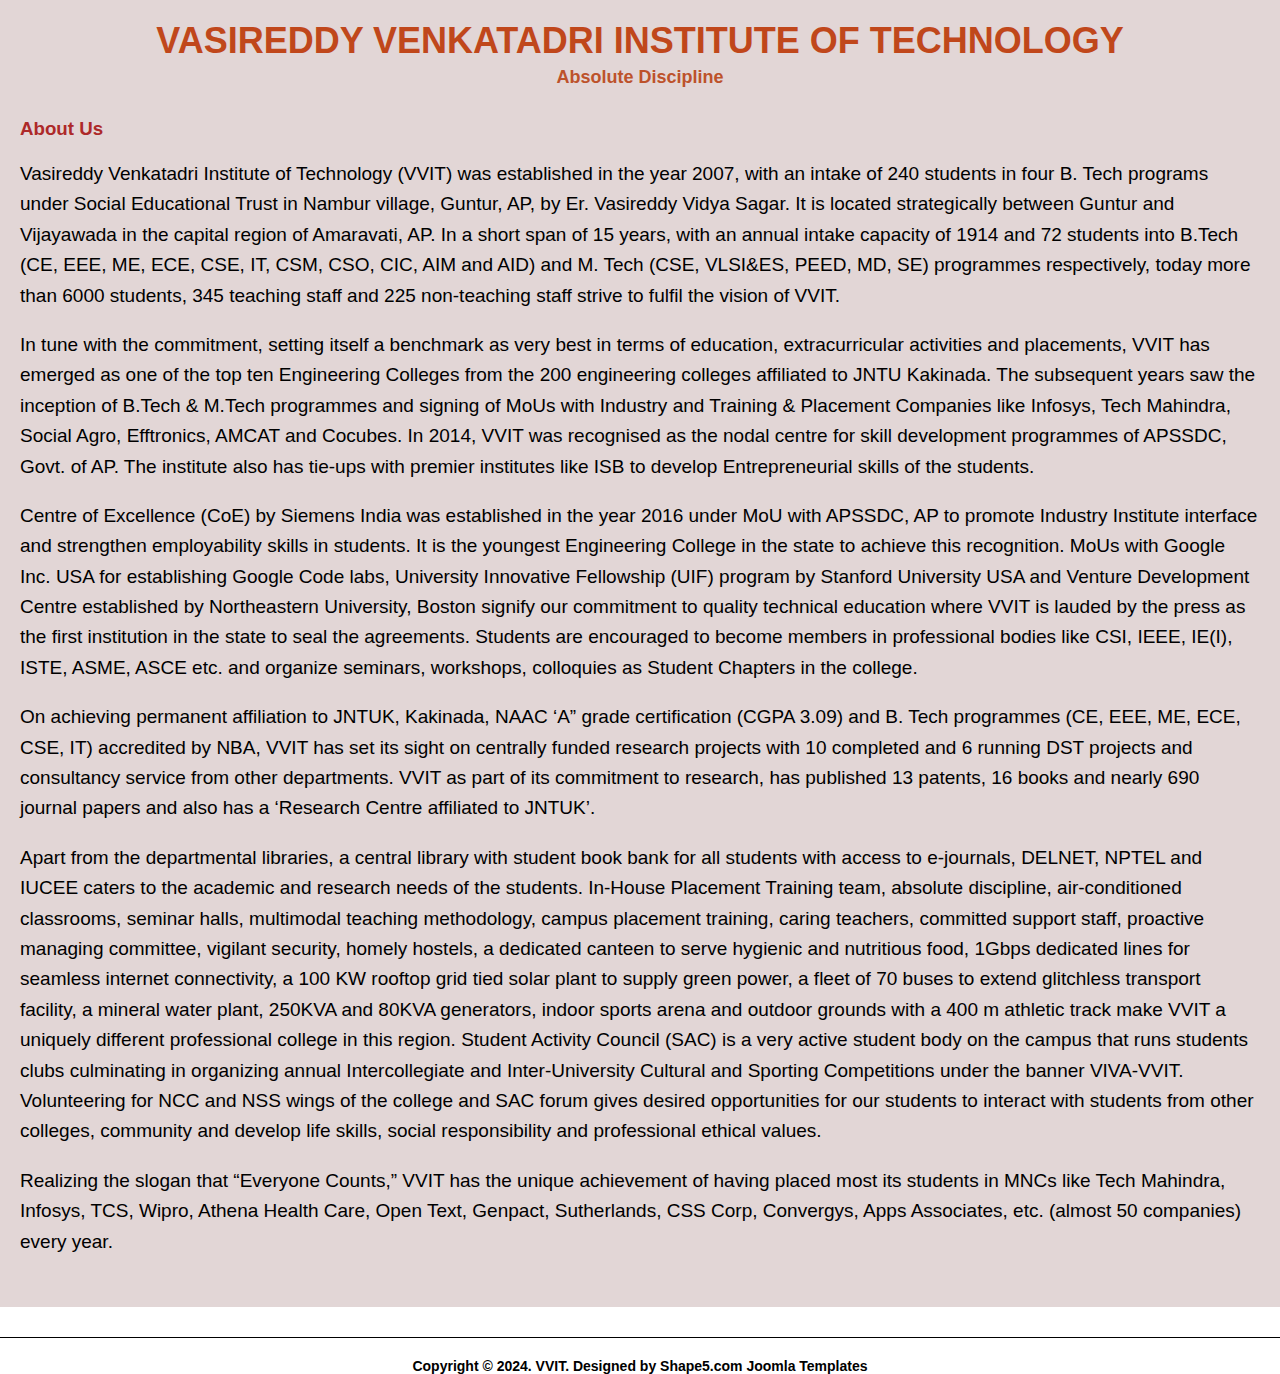
<file: about.html>
<!DOCTYPE html>
<html lang="en">
    <head>
        <meta charset="UTF-8">
        <meta name="viewport" content="width=device-width, initial-scale=1.0">
        <title>About Us - VVIT College</title>
        <style>
            body {
                font-family: Arial, sans-serif;
                margin: 0;
                padding: 0;
            }

            .overlay {
                background-color: rgb(226, 214, 214); /* Adjust the opacity as needed */
                height: 100%;
            }

            .container {
                margin: 0 auto;
                padding: 20px;
            }

            .header {
                text-align: center;
                margin-bottom: 30px;
            }

            .header h2 {
                margin: 0;
                padding: 0;
                font-size: 36px;
                color: rgb(192, 71, 27);
            }

            .header p {
                margin-top: 5px;
                font-size: 18px;
                color: rgb(189, 82, 43);
            }

            .about-section {
                margin-bottom: 30px;
            }

            .about-section h3 {
                margin-top: 0;
                color: rgb(173, 41, 41);
            }

            .about-section p {
                font-size: 19px;
                line-height: 1.6;
            }

            .contact-info {
                margin-top: 30px;
            }

            .contact-info p {
                font-size: 16px;
                line-height: 1.6;
            }

            .contact-info p:last-child {
                margin-bottom: 0;
            }

            .footer {
                text-align: center;
                margin-top: 30px;
                padding-top: 20px;
                border-top: 1px solid #000000;
            }

            .footer p {
                margin: 0;
                font-size: 14px;
                color: #000000;
            }
        </style>
    </head>
    <body>
        <div class="overlay">
            <div class="container">
                <div class="header">
                    <h2>VASIREDDY VENKATADRI INSTITUTE OF TECHNOLOGY</h2>
                    <p><b>Absolute Discipline</b></p>
                </div>
                <div class="about-section">
                    <h3><b>About Us</b></h3>
                    <p>Vasireddy Venkatadri Institute of Technology (VVIT) was established in the year 2007, with an intake of 240 students in four B. Tech programs under Social Educational Trust in Nambur village, Guntur, AP, by Er. Vasireddy Vidya Sagar. It is  located strategically between Guntur and Vijayawada in the capital region of Amaravati, AP. In a short span of 15 years, with an annual intake capacity of 1914 and 72 students into B.Tech (CE, EEE, ME, ECE, CSE, IT, CSM, CSO, CIC, AIM and AID) and M. Tech (CSE, VLSI&ES, PEED, MD, SE) programmes respectively, today more than  6000 students, 345 teaching staff and 225 non-teaching staff strive to fulfil the vision of VVIT.  </p>
                    <p>In tune with the commitment, setting itself a benchmark as very best in terms of education, extracurricular activities and placements, VVIT has emerged as one of the top ten Engineering Colleges from the 200 engineering colleges affiliated to JNTU Kakinada. The subsequent years saw the inception of B.Tech & M.Tech programmes and signing of MoUs with Industry and Training & Placement Companies like Infosys, Tech Mahindra, Social Agro, Efftronics, AMCAT and Cocubes.  In 2014, VVIT was recognised as the nodal centre for skill development programmes of APSSDC, Govt. of AP.  The institute also has tie-ups with premier institutes like ISB to develop Entrepreneurial skills of the students.</p>
                    <p>Centre of Excellence (CoE) by Siemens India was established in the year 2016 under MoU with APSSDC, AP to promote Industry Institute interface and strengthen employability skills in students. It is the youngest Engineering College in the state to achieve this recognition. MoUs with Google Inc. USA for establishing Google Code labs, University Innovative Fellowship (UIF) program by Stanford University USA and  Venture Development Centre established by Northeastern University, Boston signify our commitment to quality technical education where VVIT is lauded by the press as the first institution in the state to seal the agreements.  Students are encouraged to become members in professional bodies like CSI, IEEE, IE(I), ISTE, ASME, ASCE etc. and organize seminars, workshops, colloquies as Student Chapters in the college.</p>
                    <p>On achieving permanent affiliation to JNTUK, Kakinada, NAAC ‘A” grade certification (CGPA 3.09) and B. Tech programmes (CE, EEE, ME, ECE, CSE, IT) accredited by NBA, VVIT has set its sight on centrally funded research projects with 10 completed and 6 running DST projects and consultancy service from other departments.  VVIT as part of its commitment to research, has published 13 patents, 16 books and nearly 690 journal papers and also has a ‘Research Centre affiliated to JNTUK’.</p>
                    <p>Apart from the departmental libraries, a central library with student book bank for all students with access to e-journals, DELNET, NPTEL and IUCEE caters to the academic and research needs of the students. In-House Placement Training team, absolute discipline, air-conditioned classrooms, seminar halls, multimodal teaching methodology, campus placement training, caring teachers, committed support staff, proactive managing committee, vigilant security, homely  hostels, a dedicated canteen to serve hygienic and nutritious food, 1Gbps dedicated lines for seamless internet connectivity, a 100 KW rooftop grid tied solar plant to supply green power, a fleet of 70 buses to extend glitchless transport facility, a mineral water plant, 250KVA and 80KVA generators, indoor sports arena and outdoor grounds with a 400 m athletic track make VVIT a uniquely different professional college in this region.  Student Activity Council (SAC) is a very active student body on the campus that runs students clubs culminating in organizing annual Intercollegiate and Inter-University Cultural and Sporting Competitions under the banner VIVA-VVIT. Volunteering for NCC and NSS wings of the college and SAC forum gives desired opportunities for our students to interact with students from other colleges, community and develop life skills, social responsibility and professional ethical values.</p>
                    <p>Realizing the slogan that “Everyone Counts,” VVIT has the unique achievement of having placed most its students in MNCs like Tech Mahindra, Infosys, TCS, Wipro, Athena Health Care, Open Text,  Genpact, Sutherlands, CSS Corp, Convergys, Apps Associates, etc. (almost 50 companies)  every year.</p>
                </div>
            </div>
        </div>

        <div class="footer">
            <p><b>Copyright &copy; 2024. VVIT. Designed by Shape5.com Joomla Templates</b></p>
        </div>

    </body>
</html>
</file>
